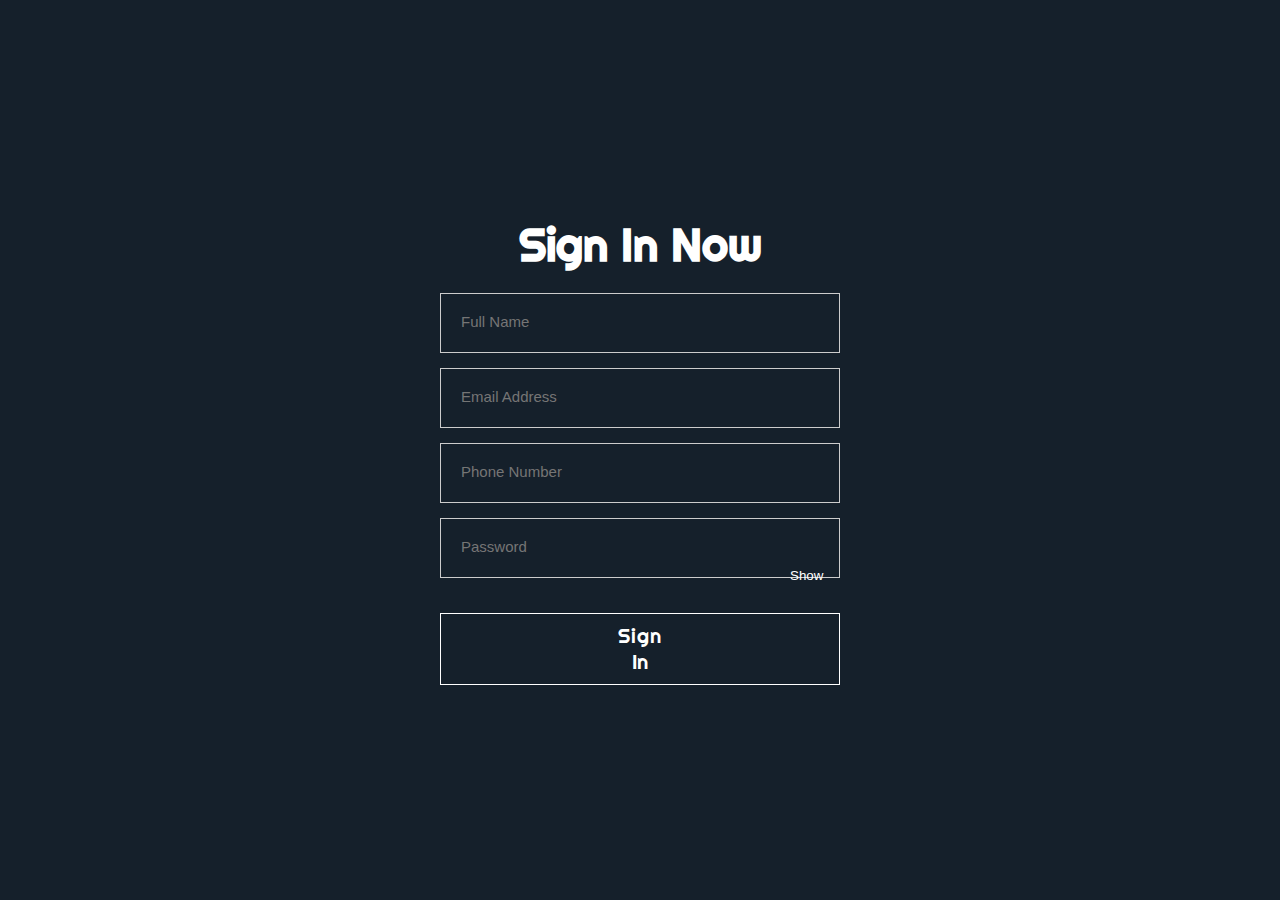
<file: login.html>
<!DOCTYPE html>
<html lang="en">
<head>
    <meta charset="UTF-8">
    <meta http-equiv="X-UA-Compatible" content="IE=edge">
    <meta name="viewport" content="width=device-width, initial-scale=1.0">
    <title>Password Strength</title>
    <link rel="stylesheet" href="CSS/sign_in.css">
</head>
<body>
    <div class="container">
        <div class="input_box">
            <h1 class="sign_in">Sign In Now</h1>
            <input type="text" id="name" placeholder="Full Name">
            <input type="email" id="email" placeholder="Email Address">
            <input type="number" id="phone" placeholder="Phone Number">
            <input type="password" id="password" placeholder="Password">
            <p id="message">Your password is <span id="strength"></span></p>
            <!-- <p id="pass_text">Password</p> -->
            <button id="eyeicon">Show</button>
            <button id="submit">Sign In</button>
        </div>
    </div>
    <script>
    var password = document.getElementById("password");
    let msg = document.getElementById("message");
    let str = document.getElementById("strength");

    password.addEventListener('input', () => {
        if(password.value.length > 0){
            msg.style.display = "block";
        }
        else{
            msg.style.display = "none";
        }
        if(password.value.length < 4){
            str.innerHTML = "weak";
            password.style.borderColor = "red";
            msg.style.color = "red";
        }
        else if(password.value.length >= 4 && password.value.length < 8){
            str.innerHTML = "medium";
            password.style.borderColor = "yellow";
            msg.style.color = "yellow";
        }
        else if(password.value.length >= 8){
            str.innerHTML = "strong";
            password.style.borderColor = "green";
            msg.style.color = "green";
        }
    })
    let btn = document.getElementById("btn");

    eyeicon.onclick= function(){
        if (password.type == "password"){
           password.type  = "text";
           eyeicon.innerHTML = "Hide";
    }
        else{ 
           password.type = "password"; 
           eyeicon.innerHTML = "Show";
    }
    }
    let phone = document.getElementById("phone");

    phone.onclick= function(){
        
    }
    name.addEventListener()
    </script>
</body>
</html>
</file>
<file: CSS/sign_in.css>
@import url('https://fonts.googleapis.com/css2?family=Righteous&display=swap');
@import url('https://fonts.googleapis.com/css2?family=Mogra&display=swap');
@import url('https://fonts.googleapis.com/css2?family=Kanit&display=swap');
*{
    box-sizing: border-box;
    padding: 0;
    margin: 0;
}
.container{
    height: 100vh;
    width: 100%;
    background: #15202b;
    display: flex;
    align-items: center;
    justify-content: center;
}
.input_box{
    width: 400px;
    max-width: 90%;
    position: relative;
    display: flex;
    align-items: center;
    justify-content: center;
    flex-direction: column;
}
.input_box input{
    width: 100%;
    height: 60px;
    padding: 0px 20px;
    border: 1px solid #ccc;
    outline: none;
    color: white;
    background: transparent;
    margin: 0px 0px 15px 0px;
    font-family: Arial, Helvetica, sans-serif;
    border-radius: 0px;
}
#message{
    position: absolute;
    bottom: 55px;
    color: white;
    font-size: 15px;
    display: none;
    font-family: 'Righteous', cursive;
    left: 0px;
}
::placeholder{
    font-size: 15px;
}
#eyeicon{
    background: transparent;
    border: transparent;
    position: absolute;
    bottom: 102px;
    left: 350px;
    cursor: pointer;
    color: white;
}
/* #pass_text{
    position: absolute;
    color: white;
    bottom: 70px;
    left: 20px;
    background: #201f21 ;
    letter-spacing: 3px;
    font-size: 12px;
    padding: 0;
} */
.sign_in{
    color: white;
    font-family: 'Righteous', cursive;
    font-size: 45px;
    margin: 0px 0px 20px 0px; 
}
#submit{
    padding: 9px 167.5px;
    border: 1px white solid;
    background: transparent;
    font-size: 20px;
    color: white;
    cursor: pointer;
    font-family: 'Righteous', cursive;
    margin-top: 20px;
}
</file>
